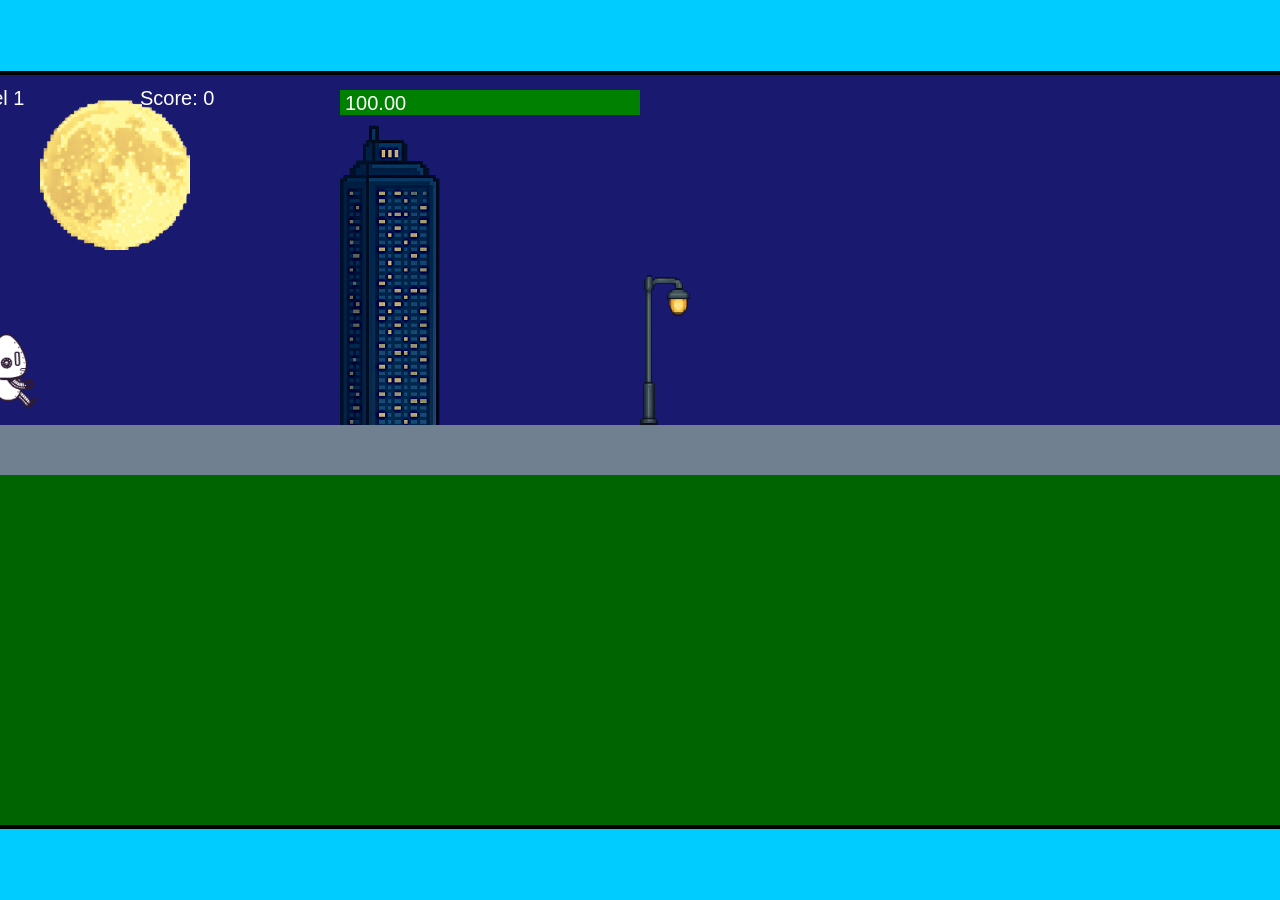
<file: fsd-projects/runtime/index.html>
<!DOCTYPE html>
<html lang="en">
  <head>
    <meta charset="UTF-8" />
    <meta name="viewport" content="width=device-width, initial-scale=1.0" />
    <title>Runtime Neo</title>
    <link rel="stylesheet" href="runtime.css" />
    <script src="https://code.jquery.com/jquery-3.1.0.js"></script>
    <script src="setup.js"></script>
    <script src="levels.js"></script>
    <script src="scenery.js"></script>
    <script src="student.js"></script>
    <script src="main.js"></script>
  </head>
  <body id="body">
    <canvas id="gameCanvas" width="1400" height="750"></canvas>
    <img id="player" src="images/halle.png" />
    <img id="projectile" src="images/projectile.png" />
    <img id="basicPlatform" src="images/interactable/basicPlatform.png" />
    <img id="spikes" src="images/interactable/spikes.png" />
    <img id="bug" src="images/interactable/bug.png" />
    <img id="healthUp" src="images/interactable/healthUp.png" />
    <img id="flag" src="images/interactable/flag.png" />
    <img id="moon" src="images/backgrounds/moon.png" />
    <img id="building" src="images/backgrounds/building.png" />
    <img id="lamp" src="images/backgrounds/lamp.png" />
  </body>
</html>
</file>
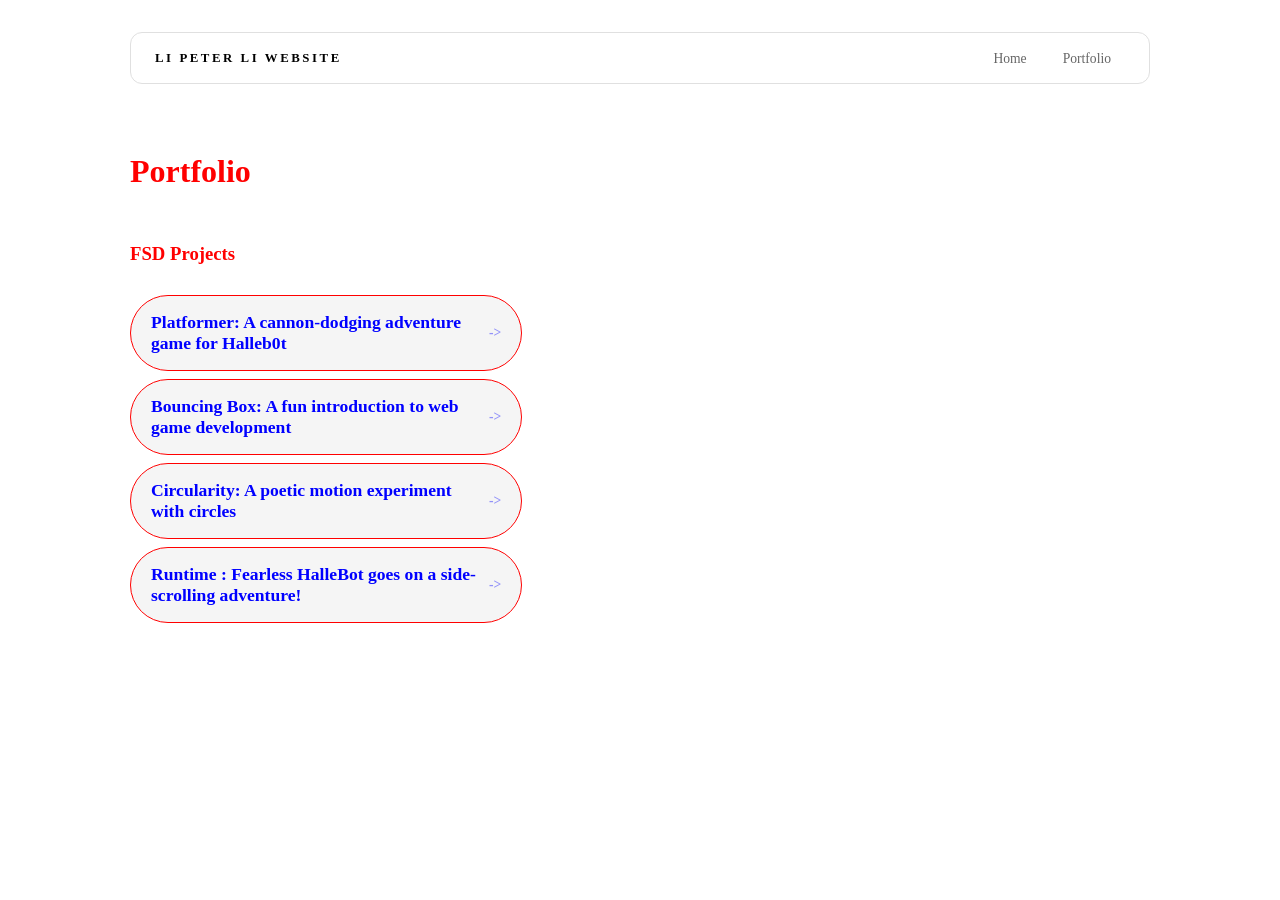
<file: portfolio.html>
<!DOCTYPE html>
<html>
  <head>
    <title>Li Peter li website</title>
    <link rel="stylesheet" href="style.css"
  </head>

  <body>
    <!-- All content goes here -->
    <div id="all-contents">
      <nav>
        <h1>Li Peter Li website</h1>
        <ul id="nav-ul">
          <li class="nav-li">
            <a href="index.html">Home</a>
          </li>
          <li class="nav-li">
            <a href="portfolio.html">Portfolio</a>
          </li>
        </ul>
      </nav>

      <main>
        <div class="content">
          <h1>Portfolio</h1>
          <h3>FSD Projects</h3>
          <ul id="portfolio">
            <li>
  <a href="fsd-projects/platformer/">Platformer: A cannon-dodging adventure game for Halleb0t</a>
</li>
<li>
  <a href="fsd-projects/bouncing-box/">Bouncing Box: A fun introduction to web game development</a>
</li>
<li>
  <a href="fsd-projects/circularity/">Circularity: A poetic motion experiment with circles</a>
</li>
<li>
 <a href="fsd-projects/runtime/">Runtime : Fearless HalleBot goes on a side-scrolling adventure!</a>
</li>


          </ul>

          <!--ASD projects will go here-->
        
        </div>
      </main>
      
    </div>
  </body>
</html>
</file>
<file: fsd-projects/runtime/runtime.css>
/* runtime.css */
/* Styles for Runtime Neo auto-runner game */

img {
  display: none;
}

#gameCanvas {
  position: absolute;
  border: 4px solid #000;
  top: 50%;
  left: 50%;
  transform: translate(-50%, -50%);
}

body {
  margin: 0;
  background-color: #00ccff;
  font-family: Arial, sans-serif;
  text-align: center;
  overflow: hidden;
}
</file>
<file: style.css>
* {
  box-sizing: border-box;
}

body {
  margin: 0;
  background: white;
  color: red;
  font-family: "Times new roman", Bold;
}

#all-contents {
  max-width: 1100px;
  min-height: 50vh;
  margin: 0 auto;
  padding: 32px 40px;
}
  main {
    display: grid;
    grid-template-columns: minmax(220px,
    1fr) minmax(420px, 1.6fr);
    align-items: center;
    min-height: calc(100vh - 160px)
    gap: clamp(32px, 5vw, 80px);
  }

  .sidebar {
    width: 100%;
  }

  .content {
    display: flex;
    flex-direction: column;
    align-items: flex-start;
    gap: 12px}

    h2 {
  margin: 0;
  font-size: clamp(4rem, 10vw, 7rem);
  line-height: 0.9;
  font-weight: 900;
  letter-spacing: -0.04em;
  text-transform: uppercase;
  color: red;
}

.content > p {
  margin: 0;
  color: darkblue;
  font-size: 1.25rem;
  text-transform: uppercase;
  letter-spacing: 0.55em;
  line-height: 3.7;
}

#interests {
  margin-top: 32px;
  width: 100%;
}

#interests h3 {
  margin: 0 0 12px;
  font-size: 5.0rem;
  font-weight: 700;
  text-transform: uppercase;
  letter-spacing: 0.2em;
  color: red;
}

#interests ul {
  list-style: none;
  margin: 0;
  padding: 0;
  display: flex;
  flex-wrap: wrap;
  gap: 8px;
}

#interests li {
  color: blue;
  font-size: 1rem;
  font-weight: 600;
  padding: 10px 20px;
  background: whitesmoke;
  border: 1px solid red;
  border-radius: 100px;
  transition:
    background 0.25s ease,
    color 0.25s ease,
    transform 0.25s ease;
  cursor: default;
}

#interests li:hover {
  background: #000;
  color: #fff;
  border-color: #000;
  transform: translateY(-2px);
}

.sidebar-img {
  width: 95%;
  max-width: 760px;
  aspect-ratio: 3 / 4;
  object-fit: cover;
  display: block;
  border-radius: 36px;
  filter: grayscale(45%);
  box-shadow: 0 8px 30px black(0, 0, 0, 0.0);
  transition:
    filter 0.4s ease,
    transform 0.4s ease,
    box-shadow 0.4s ease;
}

.sidebar-img:hover {
  filter: grayscale(0%);
  transform: translateY(-4px);
  box-shadow: 0 16px 40px rgba(0, 0, 0, 0.18);
}
nav {
  display: flex;
  justify-content: space-between;
  align-items: center;
  margin-bottom: 48px;
  padding: 16px 24px;
  background: #fff;
  border: 1px solid #e0e0e0;
  border-radius: 12px;
}

nav h1 {
  margin: 0;
  font-size: 0.8rem;
  font-weight: 700;
  text-transform: uppercase;
  letter-spacing: 0.2em;
  color: #000;
}

#nav-ul {
  list-style: none;
  display: flex;
  gap: 8px;
  margin: 0;
  padding: 0;
}

.nav-li a {
  color: #666;
  text-decoration: none;
  font-size: 0.85rem;
  font-weight: 500;
  padding: 6px 14px;
  border-radius: 8px;
  transition:
    background 0.25s ease,
    color 0.25s ease;
}

.nav-li a:hover {
  background: #000;
  color: #fff;
}

/* Portfolio styles */
.content h1 {
  color: red;
}

#portfolio {
  list-style: none;
  margin: 0;
  padding: 0;
  width: 100%;
  display: flex;
  flex-direction: column;
  gap: 8px;
}

#portfolio li {
  border-radius: 12px;
  overflow: hidden;
}

#portfolio a {
  display: flex;
  justify-content: space-between;
  align-items: center;
  text-decoration: none;
  color: blue;
  padding: 16px 20px;
  font-size: 1.1rem;
  font-weight: 850;
  background: whitesmoke;
  border: 1px solid red;
  border-radius: 40px;
  transition: background 0.25s ease, color 0.25s ease, transform 0.25s ease;
}

#portfolio a:hover {
  background: grey;
  color: blue;
  transform: translateX(4px);
}

#portfolio a::after {
  content: "->";
  font-size: 0.85rem;
  opacity: 0.4;
  transition: opacity 0.25s ease;
  white-space: nowrap;
}

#portfolio a:hover::after {
  opacity: 1;
}

.image-gallery {
  display: flex;
  gap: 10px;
}
.image-gallery img {
  width: 100px;
  height: 100px;
  object-fit: cover;
}
</file>
